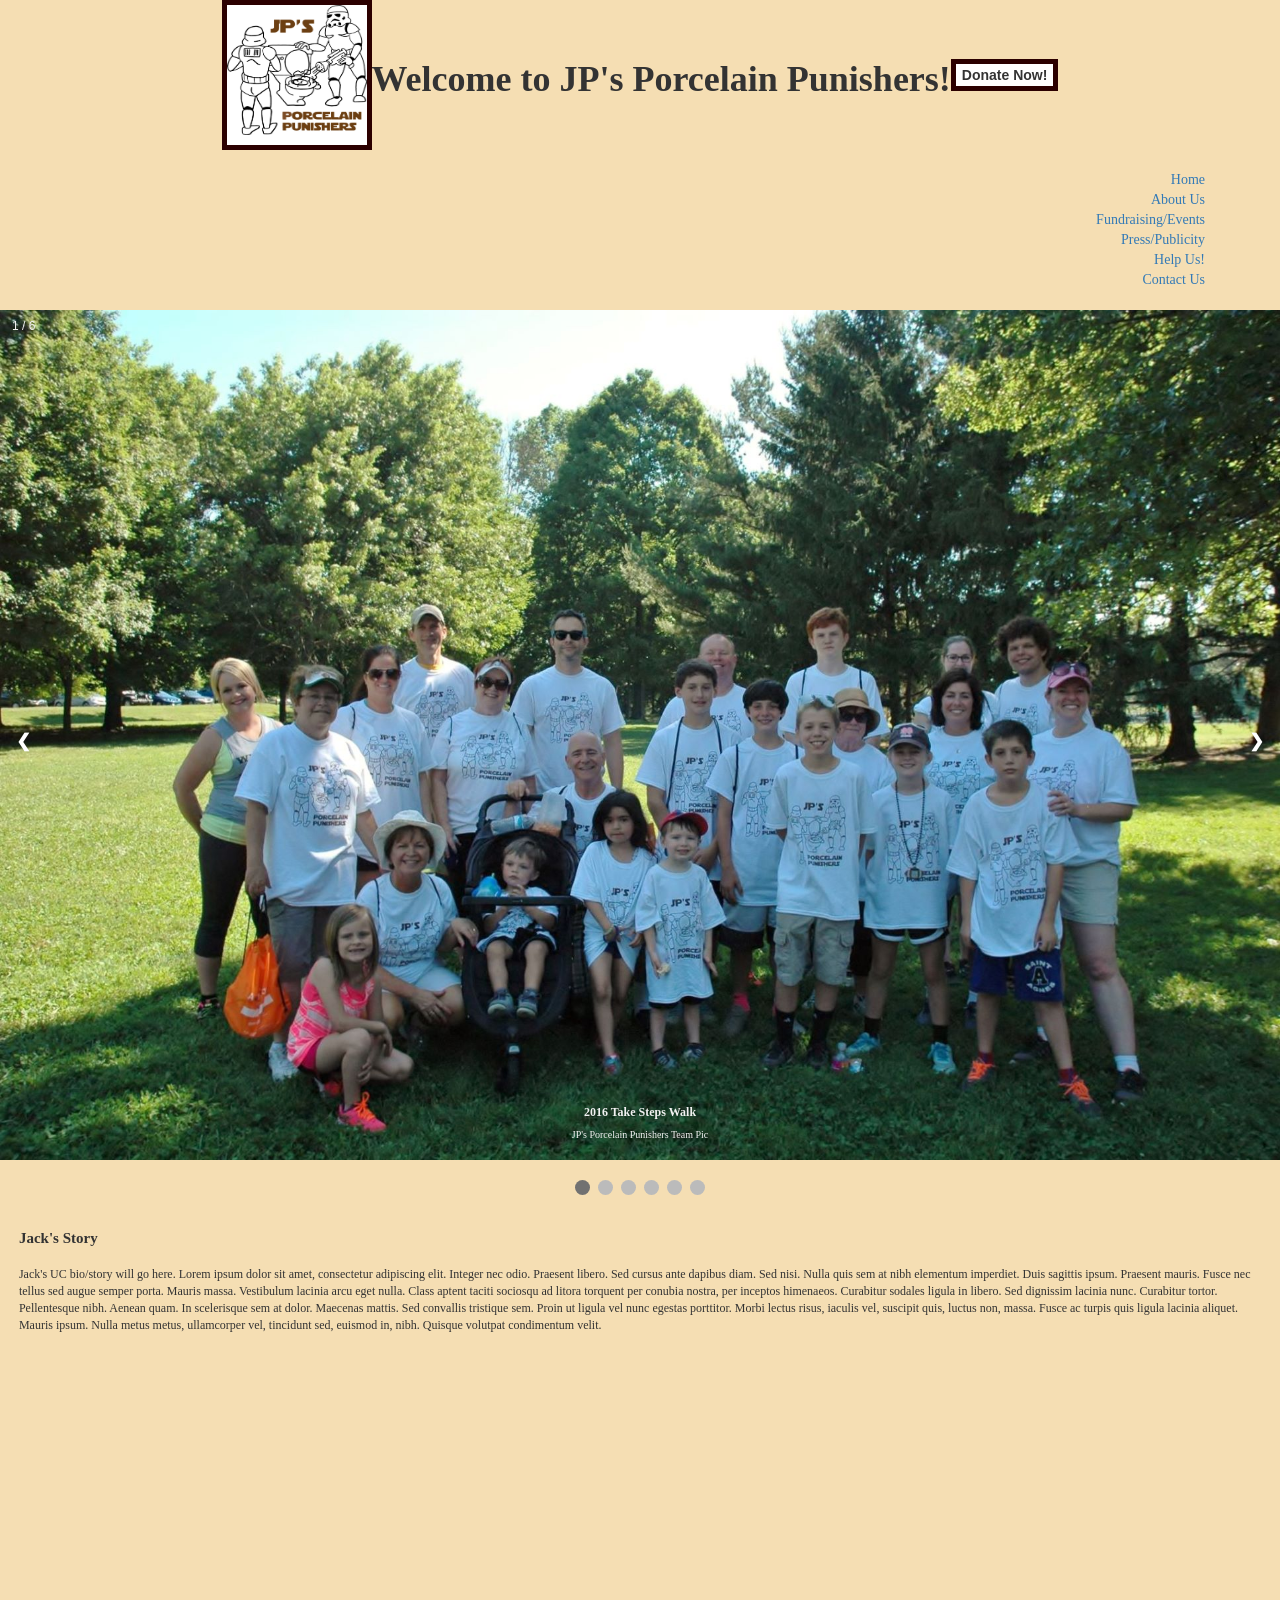
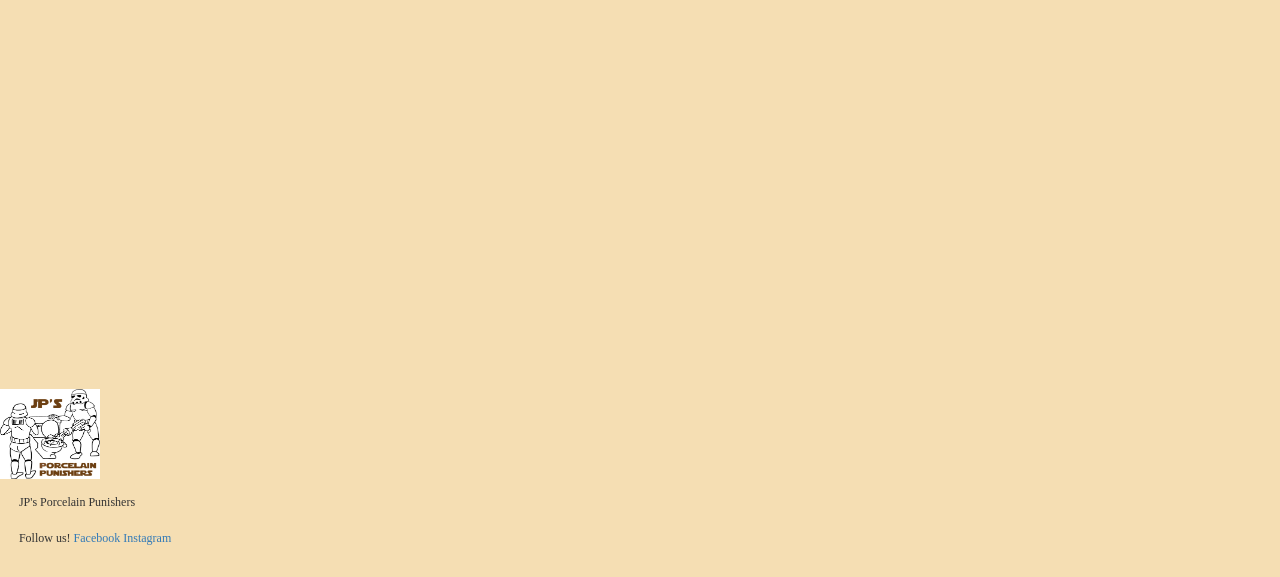
<file: index.html>
<!DOCTYPE html lang="en">

<head>
    <title>JP's Porcelain Punishers</title>
    <meta charset="UTF-8">
    <meta name="viewport" content="width=device-width, initial-scale=1.0">
    <link rel="stylesheet" href="https://cdnjs.cloudflare.com/ajax/libs/font-awesome/4.7.0/css/font-awesome.min.css">
    <link rel="stylesheet" href="https://maxcdn.bootstrapcdn.com/bootstrap/3.4.1/css/bootstrap.min.css">
    <script src="https://ajax.googleapis.com/ajax/libs/jquery/3.5.1/jquery.min.js"></script>
    <script src="https://maxcdn.bootstrapcdn.com/bootstrap/3.4.1/js/bootstrap.min.js"></script>
    <link rel="stylesheet" href="/styles.css">
    <link rel="sitedisplay" href="https://kpilbean.github.io/JPs_Porcelain_Punishers/">
</head>

<body>

    <!-- FB Live Feed Items - instructions to add immediately after opening body tag -->
    <div id="fb-root"></div>
    <script async defer crossorigin="anonymous" src="https://connect.facebook.net/en_US/sdk.js#xfbml=1&version=v9.0" nonce="rB3V2CHs"></script>

    <header>

        <div class="main-header">
            <img class="teamLogo" src="Images/Team Logo/PORCELAIN-PUNISHERS-brown.jpg" alt="JP's Porcelain Punishers Logo">
            
            <h1>Welcome to JP's Porcelain Punishers!</h1>

            <button class="donateButton">Donate Now!</button>
        </div>

        <nav class="container" id="main-nav">  
            <i id="hamburger" class="fa fa-bars" onclick="ToggleNavItems();"></i>
            <a href="#">Home</a>
            <a href="./SubPagesHTML/about_us.html">About Us</a>
            <a href="./SubPagesHTML/fundraising_events.html">Fundraising/Events</a>
            <a href="./SubPagesHTML/press_publicity.html">Press/Publicity</a>
            <a href="./SubPagesHTML/help_us.html">Help Us!</a>
            <a href="./SubPagesHTML/contact_us.html">Contact Us</a>
        </nav>
    
    </header>
    
    <main>
    
    <!-- Photo Carousel/Slideshow -->
        <div class="slideshow-container">
            <!-- Indicators=dots at bottom of pic representing all pics-->
            <div class="mySlides">
                <div class="numbertext">1 / 6</div>
                    <img src="Images/Team Pics/Team2016-1.jpg" alt="2016 Walk Team" style="width: 100%">
                    <div class="slidetext">
                        <h3>2016 Take Steps Walk</h3>
                        <h4>JP's Porcelain Punishers Team Pic</h4p>
                    </div>
                </div>

                <div class="mySlides">
                    <div class="numbertext">2 / 6</div>
                    <img src="Images/Team Pics/Team2017-1.jpg" alt="2017 Walk Team" style="width: 100%">
                    <div class="slidetext">
                        <h3>2017 Take Steps Walk</h3>
                        <h4>JP's Porcelain Punishers Team Pic</h4>
                    </div>
                 </div>

                 <div class="mySlides">
                    <div class="numbertext">3 / 6</div>
                    <img src="Images/Team Pics/Team2018-1.JPG" alt="2018 Walk Team" style="width: 100%">
                    <div class="slidetext">
                        <h3>2018 Take Steps Walk</h3>
                        <h4>JP's Porcelain Punishers Team Pic</h4>
                    </div>
                 </div>
                
                 <div class="mySlides">
                    <div class="numbertext">4 / 6</div>
                    <img src="Images/Team Pics/Team2019-1.JPG" alt="2019 Walk Team" style="width: 100%">
                    <div class="slidetext">
                        <h3>2019 Take Steps Walk</h3>
                        <h4>JP's Porcelain Punishers Team Pic</h4>
                    </div>
                </div>

                <div class="mySlides">
                    <div class="numbertext">5 / 6</div>
                    <img src="Images/Team Pics/Team2020-1.JPG" alt="2020 Walk Team" style="width: 100%">
                    <div class="slidetext">
                        <h3>2020 Take Steps Walk</h3>
                        <h4>JP's Porcelain Punishers Team Pic</h4>
                    </div>
                </div>

                <div class="mySlides">
                    <div class="numbertext">6 / 6</div>
                    <img src="Images/Team Pics/Team2020-3.JPG" alt="2020 Socially-Distanced-But-Excited Walk Team">
                    <div class="slidetext">
                        <h3>2020 Take Steps Walk</h3>
                        <h4>JP's Porcelain Punishers "Socially-Distanced-But-Still-Excited" Team Pic</h4>
                    </div>
                </div>

                <a class="prev" onclick="plusSlides(-1)">&#10094;</a>
                <a class="next" onclick="plusSlides(1)">&#10095;</a>
                
            </div>
            <br>
                
            <div style="text-align:center">
                <span class="dot" onclick="currentSlide(1)"></span> 
                <span class="dot" onclick="currentSlide(2)"></span> 
                <span class="dot" onclick="currentSlide(3)"></span> 
                <span class="dot" onclick="currentSlide(4)"></span> 
                <span class="dot" onclick="currentSlide(5)"></span> 
                <span class="dot" onclick="currentSlide(6)"></span> 
            </div>
                
            <!-- Left and right controls -->
            <!-- <a class="left carousel-control" href="#teamPhotoCarousel" data-slide="prev">
                <span class="glyphicon glyphicon-chevron-left"></span>
                <span class="sr-only">Previous</span>
            </a>

            <a class="right carousel-control" href="#teamPhotoCarousel" data-slide="next">
                <span class="glyphicon glyphicon-chevron-right"></span>
                <span class="sr-only">Next</span>
            </a> -->

        </div>

        <section>
            <h2>Jack's Story</h2>
            <p>
                Jack's UC bio/story will go here.

                Lorem ipsum dolor sit amet, consectetur adipiscing elit. Integer nec odio. Praesent libero. Sed cursus ante dapibus diam. Sed nisi. Nulla quis sem at nibh elementum imperdiet. Duis sagittis ipsum. Praesent mauris. Fusce nec tellus sed augue semper porta. Mauris massa. Vestibulum lacinia arcu eget nulla. Class aptent taciti sociosqu ad litora torquent per conubia nostra, per inceptos himenaeos. Curabitur sodales ligula in libero. 

                Sed dignissim lacinia nunc. Curabitur tortor. Pellentesque nibh. Aenean quam. In scelerisque sem at dolor. Maecenas mattis. Sed convallis tristique sem. Proin ut ligula vel nunc egestas porttitor. Morbi lectus risus, iaculis vel, suscipit quis, luctus non, massa. Fusce ac turpis quis ligula lacinia aliquet. Mauris ipsum. Nulla metus metus, ullamcorper vel, tincidunt sed, euismod in, nibh. Quisque volutpat condimentum velit.
            </p>
        </section>

    </main>

    <br>
    <br>
    <br>

    <!-- Facebook Live Feed -->
    <iframe style="align-content: center" src="https://www.facebook.com/plugins/page.php?href=https%3A%2F%2Fwww.facebook.com%2Fjpsporcelainpunishers%2F&tabs=timeline&width=340&height=500&small_header=false&adapt_container_width=true&hide_cover=false&show_facepile=true&appId" width="340" height="500" style="border:none;overflow:hidden" scrolling="no" frameborder="0" allowfullscreen="true" allow="autoplay; clipboard-write; encrypted-media; picture-in-picture; web-share"></iframe>

    <br>

    <!-- Instagram Live Feed -->
    <script src="https://apps.elfsight.com/p/platform.js" defer></script>
    <div class="elfsight-app-d42239fa-d7fb-42f7-b3ea-e8088b0ed1b5"></div>

    <br>
    <br>
    <br>

    <footer id="main-footer" style="align-content: center">
        <img class="teamLogo-footer" src="Images/Team Logo/PORCELAIN-PUNISHERS-brown.jpg" alt="JP's Porcelain Punishers Logo">
        <br>
        <p>JP's Porcelain Punishers</p>
        <p>Follow us!
            <a href="https://www.facebook.com/jpsporcelainpunishers/">Facebook</a>
            <a href="https://www.instagram.com/jpsporcelainpunishers/">Instagram</a>
        </p>
    </footer>

        <br>

        <!-- <form action="action_page.php">
            <div class="container">
              <h2>Request More Information About Joining Our Team!</h2>
              <p>Enter your info below and we'll contact you with more information about joining our team.</p>
            </div>
          
            <div class="container" style="background-color:white">
              <input type="text" placeholder="Name" name="name" required>
              <input type="text" placeholder="Email" name="mail" required>
              <label>
                <input type="checkbox" checked="checked" name="subscribe"> More Information
              </label>
            </div>
          
            <div class="container">
              <input type="submit" value="Submit">
            </div>
          </form>     -->

    <script src="index.js"></script>

</body>

</html>
</file>
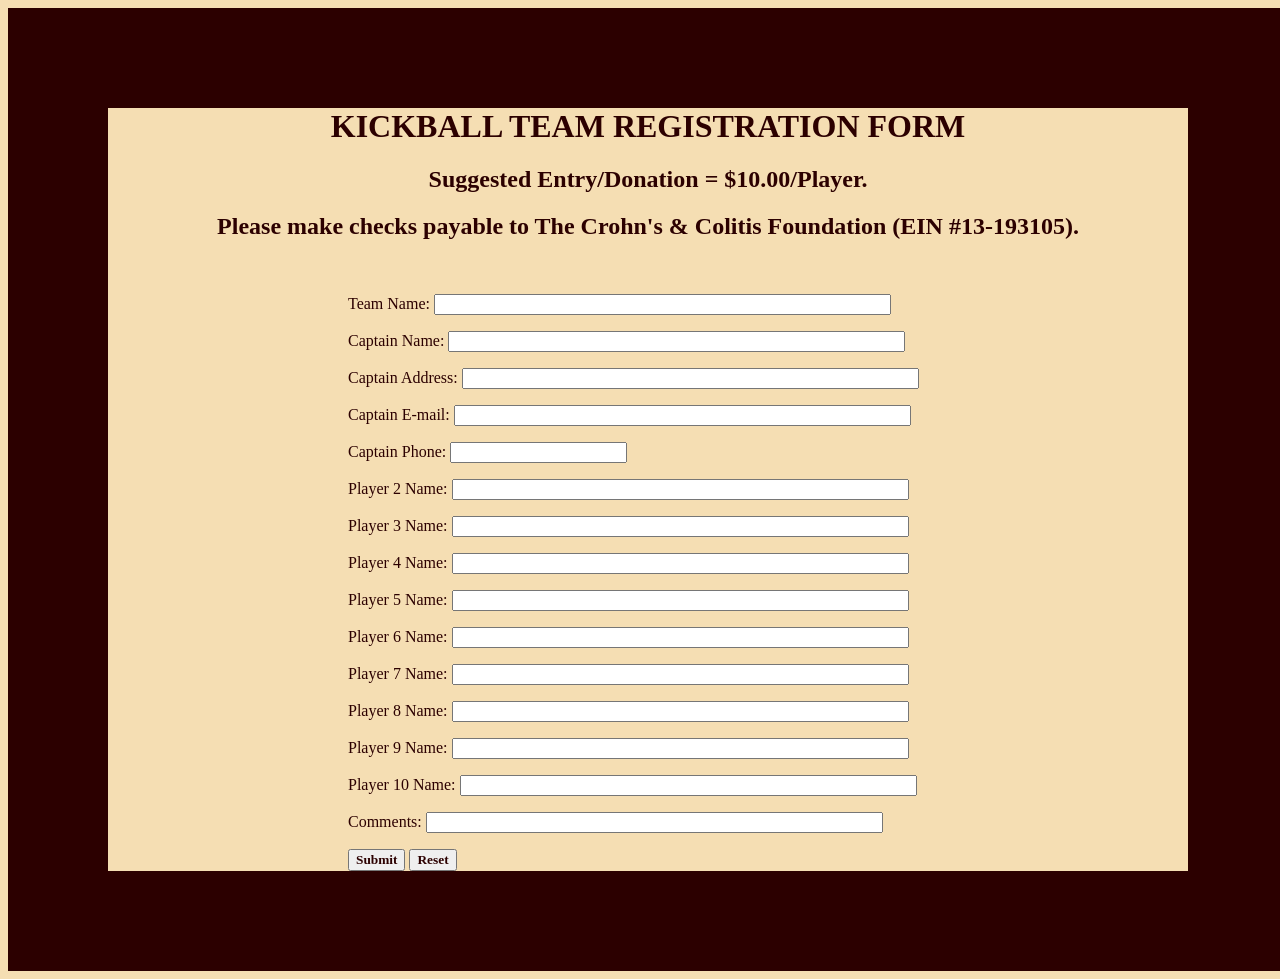
<file: regForm.html>
<html>

    <head>
        <title>JP's Porcelain Punishers Kickball FUNdraiser Team Registration</title>
        <meta charset="UTF-8">
        <meta name="viewport" content="width=device-width, initial-scale=1.0">
        <link rel="stylesheet" href="/regForm.css">
        <link rel="sitedisplay" href="https://kpilbean.github.io/JPs_Porcelain_Punishers/Fundraising_Events">
    </head>

    <body>

        <!-- Team Registration Form -->
        <h1 style="text-align: center">KICKBALL TEAM REGISTRATION FORM</h1>
        
        <h2 style="text-align: center">
            Suggested Entry/Donation = $10.00/Player. 
        </h2>

        <h2 style="text-align: center;">
            Please make checks payable to The Crohn's & Colitis Foundation (EIN #13-193105).
        </h2>

        <br />
 
        <form id='regForm' action="/teamDatabase.db" method="get">
            <p>Team Name: <input type="text" required size="55" name='teamName' /><br /></p>
            <p>Captain Name: <input type="text" required size="55" name='name' /><br /></p>
            <p>Captain Address: <input type="text" required size="55" name='address' /><br /></p>
            <p>Captain E-mail: <input type="email" required size="55" name='email' /><br /></p>
            <p>Captain Phone: <input type="number" required size="55" name='phone' /><br /></p>
            <p>Player 2 Name: <input type="text" required size="55" name='p2Name' /><br /></p>
            <p>Player 3 Name: <input type="text" required size="55" name='p3Name' /><br /></p>
            <p>Player 4 Name: <input type="text" required size="55" name='p4Name' /><br /></p>
            <p>Player 5 Name: <input type="text" required size="55" name='p5Name' /><br /></p>
            <p>Player 6 Name: <input type="text" required size="55" name='p6Name' /><br /></p>
            <p>Player 7 Name: <input type="text" required size="55" name='p7Name' /><br /></p>
            <p>Player 8 Name: <input type="text" required size="55" name='p8Name' /><br /></p>
            <p>Player 9 Name: <input type="text" required size="55" name='p9Name' /><br /></p>
            <p>Player 10 Name: <input type="text" required size="55" name='p10Name' /><br /></p>
            <p>Comments: <input type="text" size="55" name='comments' /><br /></p>
            <button type="submit">Submit</button> 
            <button type="reset">Reset</button>
        </form>       
<!-- 
        <form class="regForm" name="regForm" action="/teamDatabase.db"> 

            <p>Team Name: <input type="text" 
               required size="55" name="teamName" /></p> 
            <br /> 

            <p>Captain Name: <input type="text" 
                required size="55" name="name" /></p> 
            <br /> 
            <p>Captain Address: <input type="text" 
                required size="55" name="address" /></p> 
            <br /> 
            <p>Captain E-mail Address: <input type="text" 
                required size="55" name="email" />
                function(ValidateEmail)</p> 
            <br /> 
            <p>Captain Phone Number: <input type="text" 
                required size="55" name="phone" /></p> 
            <br /> 

            <p>Player 2 Name: <input type="text" 
                required size="55" name="p2Name" /></p> 
            <br /> 

            <p>Player 3 Name: <input type="text" 
                required size="55" name="p3Name" /></p> 
            <br /> 

            <p>Player 4 Name: <input type="text" 
                required size="55" name="p4Name" /></p> 
            <br /> 

            <p>Player 5 Name: <input type="text" 
                required size="55" name="p5Name" /></p> 
            <br /> 

            <p>Player 6 Name: <input type="text" 
                required size="55" name="p6Name" /></p> 
            <br /> 

            <p>Player 7 Name: <input type="text" 
                required size="55" name="p7Name" /></p> 
            <br /> 

            <p>Player 8 Name: <input type="text" 
                required size="55" name="p8Name" /></p> 
            <br /> 

            <p>Player 9 Name: <input type="text" 
                required size="55" name="p9Name" /></p> 
            <br /> 

            <p>Player 10 Name: <input type="text" 
                required size="55" name="p10Name" /></p> 
            <br /> 

            <p>Comments: <textarea cols="60" 
                required name="comments"> </textarea>
            </p> 
            <br /> 

            <button type="submit">Submit</button> 

            <button type="reset">Reset</button>

        </form>  -->

        <!-- <script src="nedb.min.js"></script> -->
        <!-- <script>
            var db = new Nedb();   // Create an in-memory only datastore
        </script>     -->

        <script src="/regForm.js"></script>

     </body> 

</html>
</file>
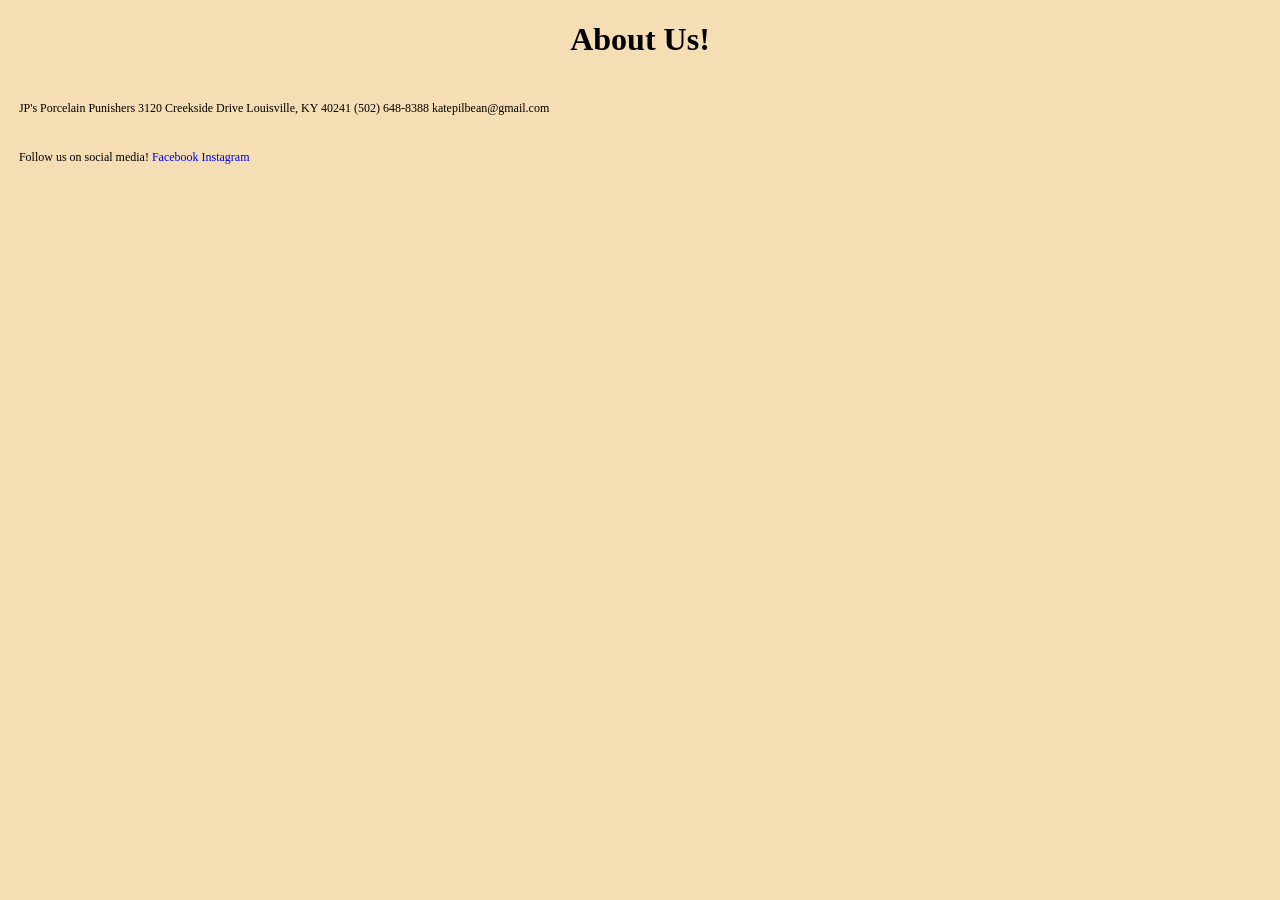
<file: SubPagesHTML/about_us.html>
<!DOCTYPE html lang="en">

<head>
    <title>About Us</title>
    <meta charset="UTF-8">
    <meta name="viewport" content="width=device-width, initial-scale=1">
    <link rel="stylesheet" href="/styles.css">
    <link rel="sitedisplay" href="https://kpilbean.github.io/JPs_Porcelain_Punishers/About_Us">

    <style>
        body {
        font-family: Arial, Helvetica, sans-serif;
        }
    </style>

</head>

<body>

    <h1>About Us!</h1>
    <p>
        JP's Porcelain Punishers
        3120 Creekside Drive
        Louisville, KY  40241
        (502) 648-8388
        katepilbean@gmail.com
    </p>

    <p>
        Follow us on social media!
        <a href="https://www.facebook.com/jpsporcelainpunishers/">Facebook</a>
        <a href="https://www.instagram.com/jpsporcelainpunishers/">Instagram</a>
    </p>

</body>

</html>
</file>
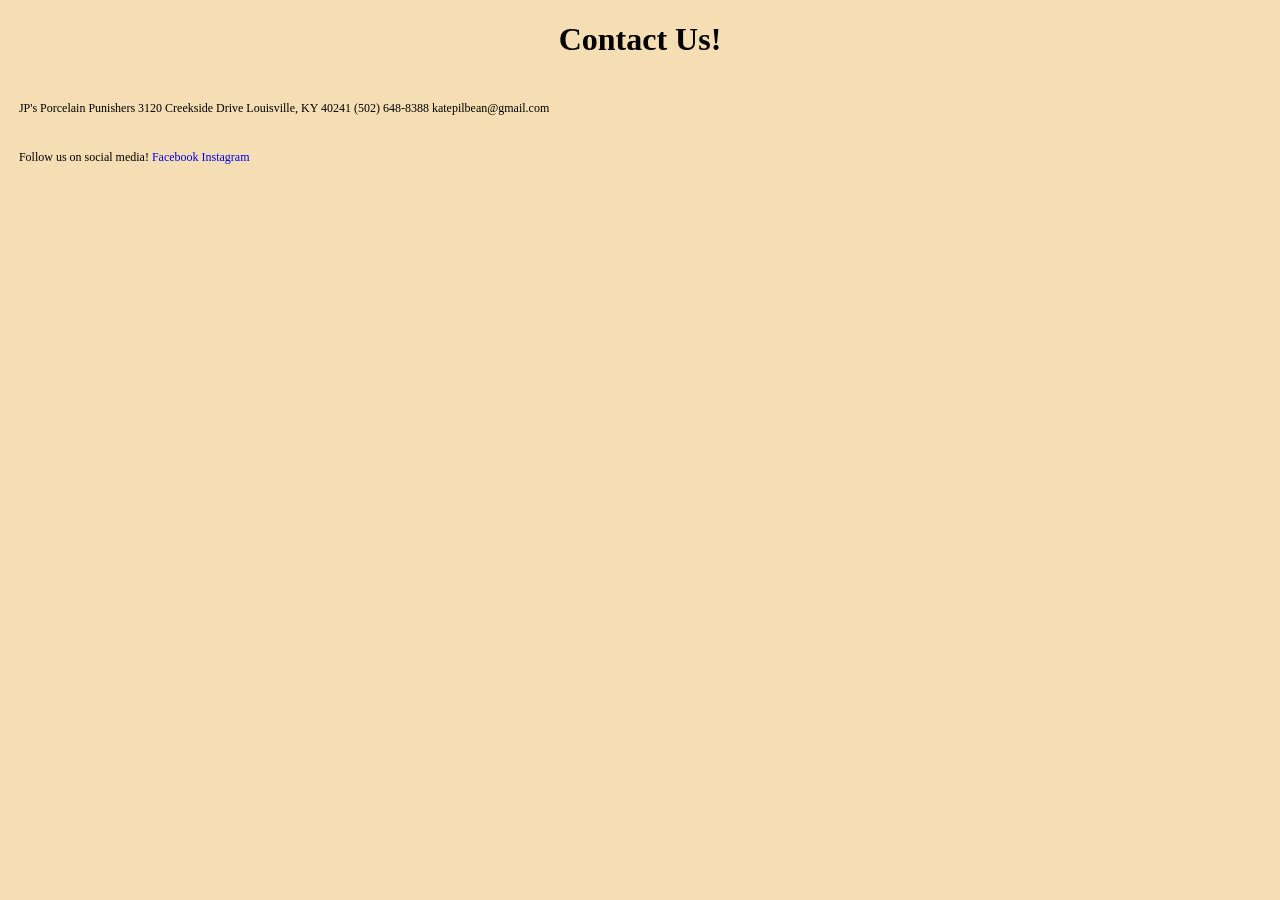
<file: SubPagesHTML/contact_us.html>
<!DOCTYPE html lang="en">

<head>
    <title>Contact Us</title>
    <meta charset="UTF-8">
    <meta name="viewport" content="width=device-width, initial-scale=1">
    <link rel="stylesheet" href="/styles.css">
    <link rel="sitedisplay" href="https://kpilbean.github.io/JPs_Porcelain_Punishers/Contact_Us">

    <style>
        body {
        font-family: Arial, Helvetica, sans-serif;
        }
    </style>

</head>

<body>

    <h1>Contact Us!</h1>
    <p>
        JP's Porcelain Punishers
        3120 Creekside Drive
        Louisville, KY  40241
        (502) 648-8388
        katepilbean@gmail.com
    </p>

    <p>
        Follow us on social media!
        <a href="https://www.facebook.com/jpsporcelainpunishers/">Facebook</a>
        <a href="https://www.instagram.com/jpsporcelainpunishers/">Instagram</a>
    </p>

</body>

</html>
</file>
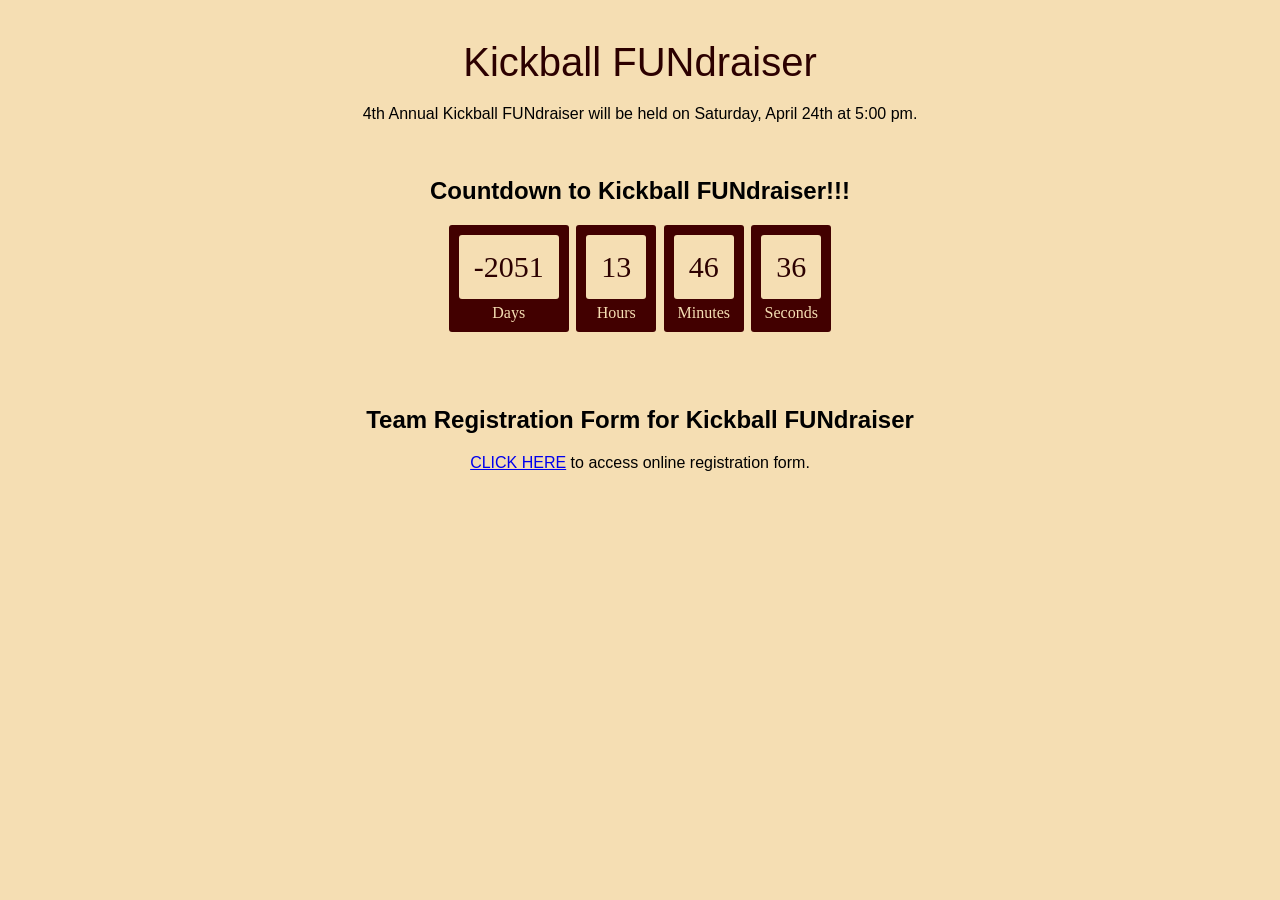
<file: SubPagesHTML/fundraising_events.html>
<!DOCTYPE html lang="en">

<head>
    <title>Fundraising/Events</title>
    <meta charset="UTF-8">
    <meta name="viewport" content="width=device-width, initial-scale=1">
    <link rel="stylesheet" href="/fundraising_events.css">
    <link rel="sitedisplay" href="https://kpilbean.github.io/JPs_Porcelain_Punishers/Fundraising_Events">

    <style>
        body {
        font-family: Arial, Helvetica, sans-serif;
        }
    </style>

</head>

<body>

    <h1>Kickball FUNdraiser</h1>
    <p>4th Annual Kickball FUNdraiser will be held on Saturday, April 24th at 5:00 pm.</p>

    <br>

    <!-- Event Countdown Clock -->
    <h2>Countdown to Kickball FUNdraiser!!!</h2>
    <div id="clockdiv">
      <div>
        <span class="days"></span>
        <div class="smalltext">Days</div>
      </div>
      <div>
        <span class="hours"></span>
        <div class="smalltext">Hours</div>
      </div>
      <div>
        <span class="minutes"></span>
        <div class="smalltext">Minutes</div>
      </div>
      <div>
        <span class="seconds"></span>
        <div class="smalltext">Seconds</div>
      </div>
    </div>

<br>
<br>
<br>
<br>

<!-- Link to Team Registration Form Page -->
    <h2>Team Registration Form for Kickball FUNdraiser</h2>
    <p><a href="../regForm.html">CLICK HERE</a> to access online registration form.</p>

    <!-- <h1>Contact Us!</h1>
    <p>
        JP's Porcelain Punishers
        3120 Creekside Drive
        Louisville, KY  40241
        (502) 648-8388
        katepilbean@gmail.com
    </p>

    <p>
        Follow us on social media!
        <a href="https://www.facebook.com/jpsporcelainpunishers/">Facebook</a>
        <a href="https://www.instagram.com/jpsporcelainpunishers/">Instagram</a>
    </p> -->

    <script src="/fundraising_events.js"></script>

</body>

</html>
</file>
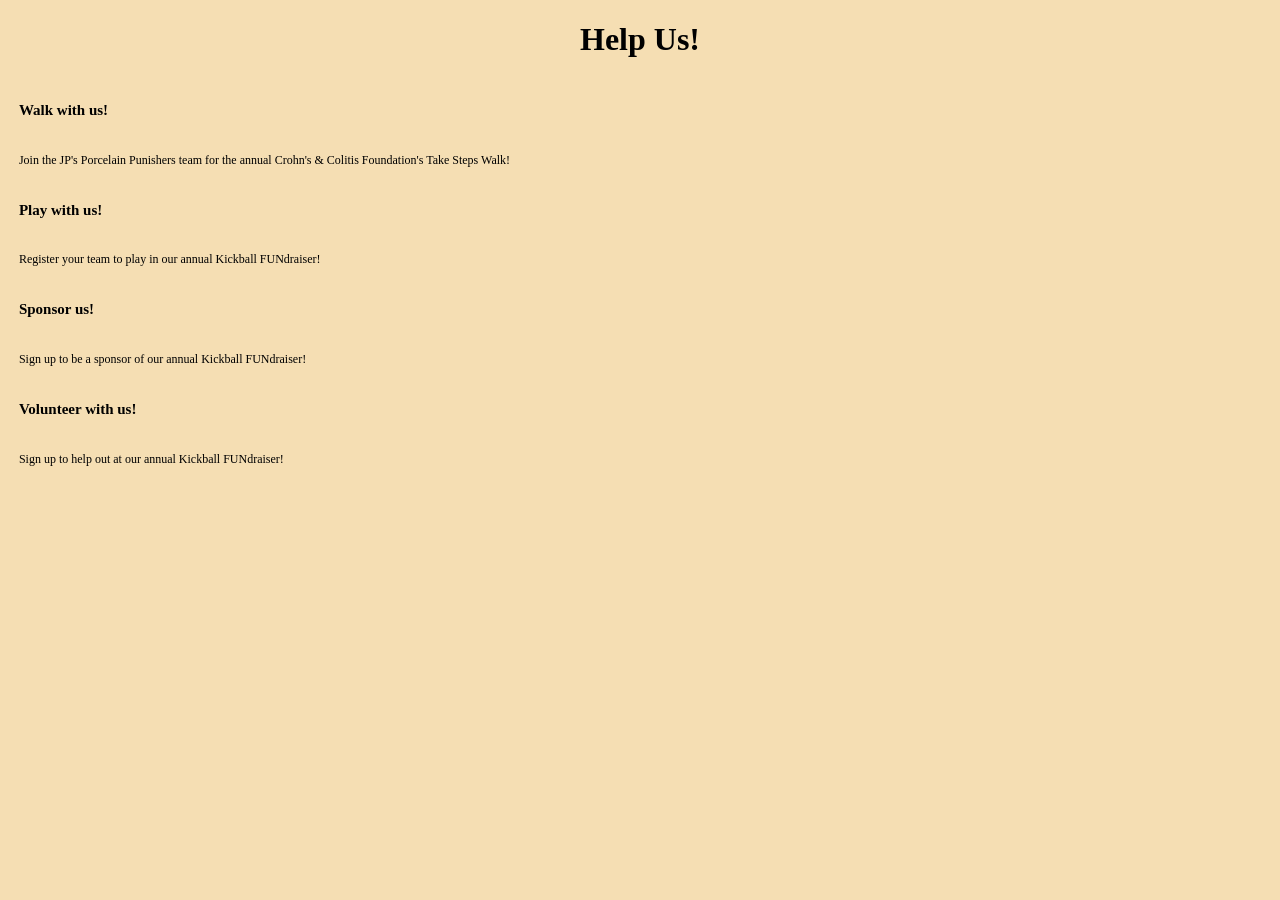
<file: SubPagesHTML/help_us.html>
<!DOCTYPE html lang="en">

<head>
    <title>Help Us</title>
    <meta charset="UTF-8">
    <meta name="viewport" content="width=device-width, initial-scale=1">
    <link rel="stylesheet" href="/styles.css">
    <link rel="sitedisplay" href="https://kpilbean.github.io/JPs_Porcelain_Punishers/Help_Us">

    <style>
        body {
        font-family: Arial, Helvetica, sans-serif;
        }
    </style>

</head>

<body>

    <h1>Help Us!</h1>

    <h2>Walk with us!</h2>
    <p>
        Join the JP's Porcelain Punishers team for the annual Crohn's & Colitis Foundation's Take Steps Walk!
        <!-- Link to join walk team on CCF site. -->
    </p>

    <h2>Play with us!</h2>
    <p>
        Register your team to play in our annual Kickball FUNdraiser!
        <!-- Link to Fundraising/Events page.
        Player Registration Form here. -->
    </p>

    <h2>Sponsor us!</h2>
    <p>
        Sign up to be a sponsor of our annual Kickball FUNdraiser!
        <!-- Link to Fundraising/Events page.
        Sponsorship Form here. -->
    </p>

    <h2>Volunteer with us!</h2>
    <p>
        Sign up to help out at our annual Kickball FUNdraiser!
        <!-- Link to Fundraising/Events page.
        Volunteer Sign-up Form here. -->
    </p>

</body>

</html>
</file>
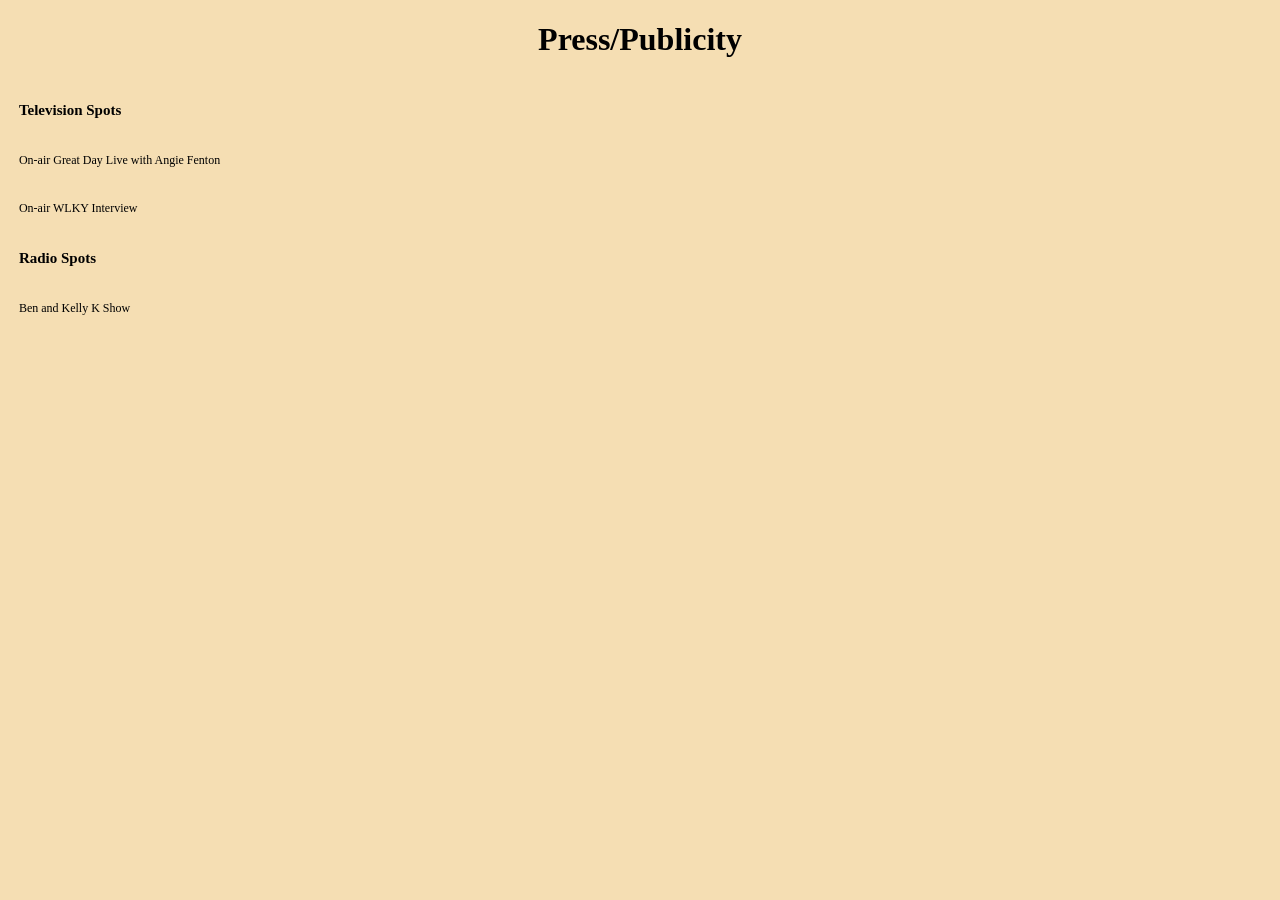
<file: SubPagesHTML/press_publicity.html>
<!DOCTYPE html lang="en">

<head>
    <title>Press/Publicity</title>
    <meta charset="UTF-8">
    <meta name="viewport" content="width=device-width, initial-scale=1">
    <link rel="stylesheet" href="/styles.css">
    <link rel="sitedisplay" href="https://kpilbean.github.io/JPs_Porcelain_Punishers/Press_Publicity">

    <style>
        body {
        font-family: Arial, Helvetica, sans-serif;
        }
    </style>

</head>

<body>

    <h1>Press/Publicity</h1>

    <h2>Television Spots</h2>
        <p>On-air Great Day Live with Angie Fenton</p>
        <p>On-air WLKY Interview</p>
    
    <h2>Radio Spots</h2>
        <p>Ben and Kelly K Show</p>

</body>

</html>
</file>
<file: styles.css>
body {
    font-family: Cambria, Cochin, Georgia, Times, 'Times New Roman', serif;
    font: rgb(44, 0, 0);  
    background-color: wheat;
    display: flex;
    flex-direction: column;
  }
  
  .main-header {
    display: flex;
    justify-content: center;
    align-items: center;
  }
  
  h1 {
    font: rgb(44, 0, 0);
    font-weight: bold;
    font-family: Cambria, Cochin, Georgia, Times, 'Times New Roman', serif;
    text-align: center;
  }
  
  #main-nav {
      display: flex;
      flex-direction: column;
      font: rgb(44, 0, 0);
      /* justify-content: space-between; */
      font-family: Cambria, Cochin, Georgia, Times, 'Times New Roman', serif;
      text-align: right;
  }
  
  .container {
    display: inline-flexbox;
    justify-content: space-between;
    padding: 20px;
    background-color: wheat;
  }
  
  .container > a {
    flex: 1;
  }
  
  h2 {
    font: rgb(44, 0, 0);
    font-size: 15px;
    font-weight: bold;
    font-family: Cambria, Cochin, Georgia, Times, 'Times New Roman', serif;
    text-align: left; 
    padding-left: 0.5cm;
    padding-right: 0.5cm;
    padding-top: 0.25cm;
  }
  
  p {
    font: rgb(44, 0, 0);
    font-size: 12px;
    font-family: Cambria, Cochin, Georgia, Times, 'Times New Roman', serif;
    text-align: left;
    padding-left: 0.5cm;
    padding-right: 0.5cm;
    padding-top: 0.25cm;
  }
  
  h3 {
    font: white;
    font-size: 12px;
    font-weight: bold;
    font-family: Cambria, Cochin, Georgia, Times, 'Times New Roman', serif;
    text-align: center; 
    }
  
  h4 {
    font: white;
    font-size: 10px;
    font-family: Cambria, Cochin, Georgia, Times, 'Times New Roman', serif;
    text-align: center; 
  }
  
  a {
    text-decoration: none;
  }
  
  #hamburger {
    display: none;
  }
  
  .teamLogo {
      width: 150px;
      height: 150px;
      border-color: rgb(44, 0, 0);
      border-style: solid;
      border-width: 0.15cm;
      background-color: white;
      vertical-align: top;
      justify-self: left;
      padding-bottom: 10px;
  }
  
  .donateButton {
    background-color: white;
    font: rgb(44, 0, 0);
    border-color: rgb(44, 0, 0);
    border-style: solid;
    border-spacing: 0.15cm;
    border-width: 0.15cm;
    font-weight: bold;
    vertical-align: top;
    justify-self: right;
  }
  
  .teamLogo-footer {
    width: 100px;
    height: 100px;
    border: rgb(44, 0, 0) 15px;
    justify-self: center;
    padding-top: 5px;
    padding-bottom: 5px;
  }
  
  .main-footer {
    align-items: center;
    align-content: center;
    text-align: center;
    margin-top: auto;
  }
  
  
  /* CSS for Photo Carousel */
  style {
      box-sizing: border-box;
  }
  
  body {
      font-family: Verdana, sans-serif;
      margin:0
  }
  
  .mySlides {
      display: flex;
  }
  
  img {
      vertical-align: middle;
      width: 100vw;
  }
  
  /* Slideshow container */
  .slideshow-container {
      max-width: 100vw;
      position: relative;
      margin: auto;
    }
    
    /* Next & previous buttons */
    .prev, .next {
      cursor: pointer;
      position: absolute;
      top: 50%;
      width: auto;
      padding: 16px;
      margin-top: -22px;
      color: white;
      font-weight: bold;
      font-size: 18px;
      transition-duration: unset;
      /* transition: 0.6s ease; */
      border-radius: 0 3px 3px 0;
      user-select: none;
    }
    
    /* Position the "next button" to the right */
    .next {
      right: 0;
      border-radius: 3px 0 0 3px;
    }
    
    /* On hover, add a black background color with a little bit see-through */
    .prev:hover, .next:hover {
      background-color: rgba(0,0,0,0.8);
    }
    
    /* Caption text */
    .slidetext {
      color: #f2f2f2;
      font-size: 15px;
      padding: 8px 12px;
      position: absolute;
      bottom: 2px;
      width: 100%;
      text-align: center;
    }
    
    /* Number text (1/3 etc) */
    .numbertext {
      color: #f2f2f2;
      font-size: 12px;
      padding: 8px 12px;
      position: absolute;
      top: 0;
    }
    
    /* The dots/bullets/indicators */
    .dot {
      cursor: pointer;
      height: 15px;
      width: 15px;
      margin: 0 2px;
      background-color: #bbb;
      border-radius: 50%;
      display: inline-block;
      transition: background-color 1s ease;
    }
    
    .active, .dot:hover {
      background-color: #717171;
    }
    
    /* Fading animation
    .fade {
      -webkit-animation-name: fade;
      -webkit-animation-duration: 1.5s;
      animation-name: fade;
      animation-duration: 1.5s;
    }
    
    @-webkit-keyframes fade {
      from {opacity: .4} 
      to {opacity: 1}
    }
    
    @keyframes fade {
      from {opacity: .4} 
      to {opacity: 1}
    } */
    
    /* On smaller screens, decrease text size */
    @media only screen and (max-width: 300px) {
      .prev, .next, .text {font-size: 11px}
    }
  
  /* Signup for More Info
    /* Style the form element with a border around it */
    /* form {
      border: 4px solid #f1f1f1; 
    } */
  
    /* Add some padding and a grey background color to containers */
    /* .container {
      padding: 20px;
      background-color: #f1f1f1;
    } */
  
    /* Style the input elements and the submit button */
    /* input[type=text], input[type=submit] {
      width: 100%;
      padding: 12px;
      margin: 8px 0;
      display: inline-block;
      border: 1px solid #ccc;
      box-sizing: border-box;
    } */
  
    /* Add margins to the checkbox */
    /* input[type=checkbox] {
      margin-top: 16px;
    } */
  
    /* Style the submit button */
    /* input[type=submit] {
      background-color: #4CAF50;
      color: white;
      border: none;
    }
  
    input[type=submit]:hover {
      opacity: 0.8;
    } */
  
  
  /* Media Queries */
  
  /* Header & Hamburger */
  @media (min-width: 1025px) {
    a {
      display: inline-flexbox;
      flex-direction: row;
      justify-content: center;
    }
  }
  
  @media (max-width: 769px) {
    a {
      text-decoration: underline;
      display: none;
    }
    a {
      flex-flow: column nowrap;
      align-items: center;
    }
    #hamburger {
      display: flex;
      align-content: center;
      justify-self: center;
    }
    .visible-nav-item {
      display: inherit;
    }
  }
  
  /* Photo Carousel/Slideshow Caption text */
  @media only screen and (max-width: 769px) {
    .slidetext {
      font-size: 12px;
    }
    .numbertext {
      font-size: 10px;
    }
  }
</file>
<file: regForm.css>
body, div { 
	box-sizing: border-box; 
	width: 100%; 
	border: 100px solid rgb(44, 0, 0); 
	background-color: wheat;
	color: rgb(44, 0, 0);
	font-family: Cambria, Cochin, Georgia, Times, 'Times New Roman', serif;
	float: left; 
	align-content: center; 
	align-items: center; 
} 

form { 
	color: rgb(44, 0, 0);
	background-color: wheat;
	font-family: Cambria, Cochin, Georgia, Times, 'Times New Roman', serif;
	margin: 0 auto; 
	width: 600px; 
}

button {
	display: flexbox;
	align-content: center;
	align-items: center;
	justify-content: center;
	color: rgb(44, 0, 0);
	text-align: center;
	font-family: Cambria, Cochin, Georgia, Times, 'Times New Roman', serif;
	font-weight: bold;
}
</file>
<file: fundraising_events.css>
body{
text-align: center;
background: wheat;
  font-family: Cambria, Cochin, Georgia, Times, 'Times New Roman', serif;
  font-weight: 100;
}

h1{
  color: rgb(44,0,0);
  font-weight: 100;
  font-size: 40px;
  margin: 40px 0px 20px;
}

#clockdiv{
font-family: Cambria, Cochin, Georgia, Times, 'Times New Roman', serif;
color: rgb(44,0,0);
display: inline-block;
font-weight: 100;
text-align: center;
font-size: 30px;
}

#clockdiv > div{
padding: 10px;
border-radius: 3px;
background: rgb(66,0,0);
display: inline-block;
}

#clockdiv div > span{
padding: 15px;
border-radius: 3px;
background: wheat;
display: inline-block;
}

.smalltext{
padding-top: 5px;
color:wheat;
font-size: 16px;
}
</file>
